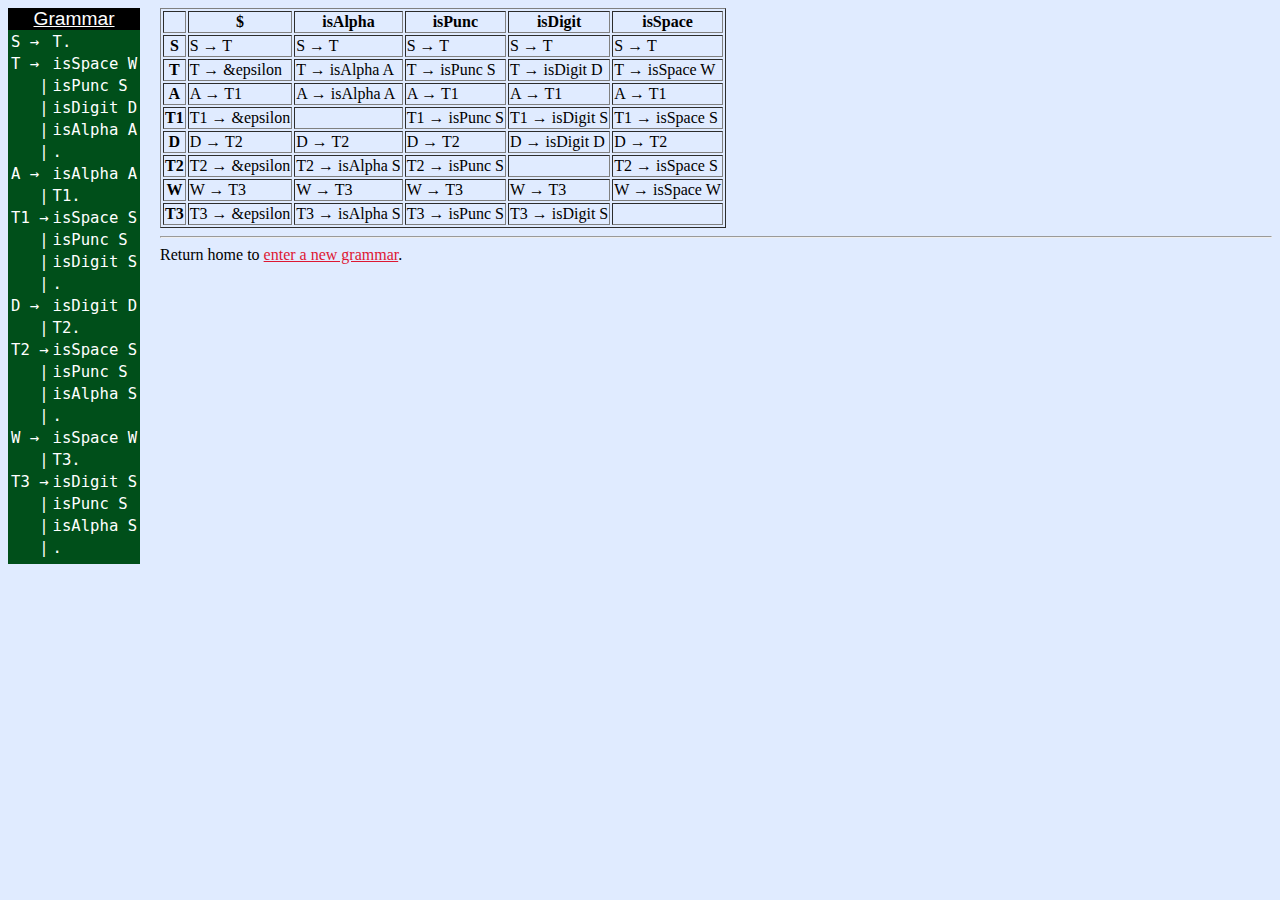
<file: LL(1) Parsing Table.html>
<html><head>
<meta http-equiv="content-type" content="text/html; charset=UTF-8">
<link href="LL(1)%20Parsing%20Table_files/default.css" title="default" rel="stylesheet" type="text/css">
<title>LL(1) Parsing Table</title>
</head>
<body>

<table class="grammar" align="left"><caption class="grammar"><a target="_top" href="http://smlweb.cpsc.ucalgary.ca/raw-grammar.php?grammar=S+-%3E+T.+%0AT+-%3E+isSpace+W%7CisPunc+S+%7CisDigit+D+%7CisAlpha+A+%7C.%0AA+-%3E+isAlpha+A%7CT1.%0AT1+-%3E+isSpace+S%7CisPunc+S%7CisDigit+S%7C.%0AD+-%3E+isDigit+D%7CT2.%0AT2+-%3E+isSpace+S%7CisPunc+S%7CisAlpha+S%7C.%0AW+-%3E+isSpace+W%7CT3.%0AT3+-%3E+isDigit+S%7CisPunc+S%7CisAlpha+S%7C.%0A%0A&amp;substs=">Grammar</a></caption><tbody><tr><td>
S →</td><td> T.</td></tr><tr><td> 
T →</td><td> isSpace W</td></tr><tr><td align="right">|</td><td>isPunc S </td></tr><tr><td align="right">|</td><td>isDigit D </td></tr><tr><td align="right">|</td><td>isAlpha A </td></tr><tr><td align="right">|</td><td>.</td></tr><tr><td>
A →</td><td> isAlpha A</td></tr><tr><td align="right">|</td><td>T1.</td></tr><tr><td>
T1 →</td><td> isSpace S</td></tr><tr><td align="right">|</td><td>isPunc S</td></tr><tr><td align="right">|</td><td>isDigit S</td></tr><tr><td align="right">|</td><td>.</td></tr><tr><td>
D →</td><td> isDigit D</td></tr><tr><td align="right">|</td><td>T2.</td></tr><tr><td>
T2 →</td><td> isSpace S</td></tr><tr><td align="right">|</td><td>isPunc S</td></tr><tr><td align="right">|</td><td>isAlpha S</td></tr><tr><td align="right">|</td><td>.</td></tr><tr><td>
W →</td><td> isSpace W</td></tr><tr><td align="right">|</td><td>T3.</td></tr><tr><td>
T3 →</td><td> isDigit S</td></tr><tr><td align="right">|</td><td>isPunc S</td></tr><tr><td align="right">|</td><td>isAlpha S</td></tr><tr><td align="right">|</td><td>.</td></tr><tr><td>

</td></tr></tbody></table><table class="parse_table" border="1">
<tbody><tr><td></td><th><terminal>$</terminal></th><th><terminal>isAlpha</terminal></th><th><terminal>isPunc</terminal></th><th><terminal>isDigit</terminal></th><th><terminal>isSpace</terminal></th></tr>
<tr><th><nonterm>S</nonterm></th>
<td><nonterm>S</nonterm> → <nonterm>T</nonterm></td>
<td><nonterm>S</nonterm> → <nonterm>T</nonterm></td>
<td><nonterm>S</nonterm> → <nonterm>T</nonterm></td>
<td><nonterm>S</nonterm> → <nonterm>T</nonterm></td>
<td><nonterm>S</nonterm> → <nonterm>T</nonterm></td>
</tr>
<tr><th><nonterm>T</nonterm></th>
<td><nonterm>T</nonterm> → &amp;epsilon</td>
<td><nonterm>T</nonterm> → <term>isAlpha</term> <nonterm>A</nonterm></td>
<td><nonterm>T</nonterm> → <term>isPunc</term> <nonterm>S</nonterm></td>
<td><nonterm>T</nonterm> → <term>isDigit</term> <nonterm>D</nonterm></td>
<td><nonterm>T</nonterm> → <term>isSpace</term> <nonterm>W</nonterm></td>
</tr>
<tr><th><nonterm>A</nonterm></th>
<td><nonterm>A</nonterm> → <nonterm>T1</nonterm></td>
<td><nonterm>A</nonterm> → <term>isAlpha</term> <nonterm>A</nonterm></td>
<td><nonterm>A</nonterm> → <nonterm>T1</nonterm></td>
<td><nonterm>A</nonterm> → <nonterm>T1</nonterm></td>
<td><nonterm>A</nonterm> → <nonterm>T1</nonterm></td>
</tr>
<tr><th><nonterm>T1</nonterm></th>
<td><nonterm>T1</nonterm> → &amp;epsilon</td>
<td>&nbsp;</td>
<td><nonterm>T1</nonterm> → <term>isPunc</term> <nonterm>S</nonterm></td>
<td><nonterm>T1</nonterm> → <term>isDigit</term> <nonterm>S</nonterm></td>
<td><nonterm>T1</nonterm> → <term>isSpace</term> <nonterm>S</nonterm></td>
</tr>
<tr><th><nonterm>D</nonterm></th>
<td><nonterm>D</nonterm> → <nonterm>T2</nonterm></td>
<td><nonterm>D</nonterm> → <nonterm>T2</nonterm></td>
<td><nonterm>D</nonterm> → <nonterm>T2</nonterm></td>
<td><nonterm>D</nonterm> → <term>isDigit</term> <nonterm>D</nonterm></td>
<td><nonterm>D</nonterm> → <nonterm>T2</nonterm></td>
</tr>
<tr><th><nonterm>T2</nonterm></th>
<td><nonterm>T2</nonterm> → &amp;epsilon</td>
<td><nonterm>T2</nonterm> → <term>isAlpha</term> <nonterm>S</nonterm></td>
<td><nonterm>T2</nonterm> → <term>isPunc</term> <nonterm>S</nonterm></td>
<td>&nbsp;</td>
<td><nonterm>T2</nonterm> → <term>isSpace</term> <nonterm>S</nonterm></td>
</tr>
<tr><th><nonterm>W</nonterm></th>
<td><nonterm>W</nonterm> → <nonterm>T3</nonterm></td>
<td><nonterm>W</nonterm> → <nonterm>T3</nonterm></td>
<td><nonterm>W</nonterm> → <nonterm>T3</nonterm></td>
<td><nonterm>W</nonterm> → <nonterm>T3</nonterm></td>
<td><nonterm>W</nonterm> → <term>isSpace</term> <nonterm>W</nonterm></td>
</tr>
<tr><th><nonterm>T3</nonterm></th>
<td><nonterm>T3</nonterm> → &amp;epsilon</td>
<td><nonterm>T3</nonterm> → <term>isAlpha</term> <nonterm>S</nonterm></td>
<td><nonterm>T3</nonterm> → <term>isPunc</term> <nonterm>S</nonterm></td>
<td><nonterm>T3</nonterm> → <term>isDigit</term> <nonterm>S</nonterm></td>
<td>&nbsp;</td>
</tr>
</tbody></table>
<hr>

Return home to <a target="_top" href="http://smlweb.cpsc.ucalgary.ca/start.html">enter a new grammar</a>.



</body></html>
</file>
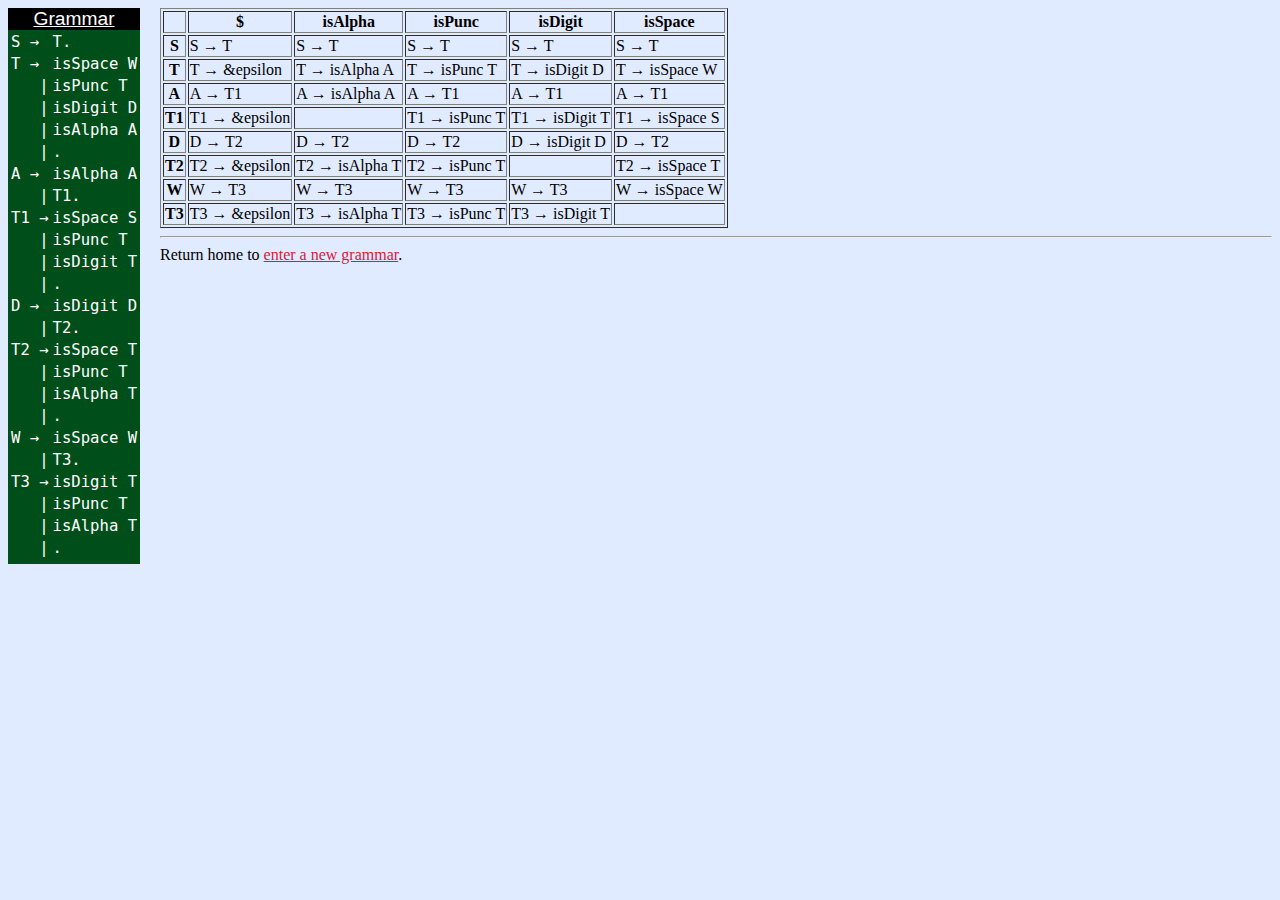
<file: LL(1) Parsing Table_v2.html>
<html><head>
<meta http-equiv="content-type" content="text/html; charset=UTF-8">
<link href="LL(1)%20Parsing%20Table_v2_files/default.css" title="default" rel="stylesheet" type="text/css">
<title>LL(1) Parsing Table</title>
</head>
<body>

<table class="grammar" align="left"><caption class="grammar"><a target="_top" href="http://smlweb.cpsc.ucalgary.ca/raw-grammar.php?grammar=S+-%3E+T.+%0AT+-%3E+isSpace+W+%7C+isPunc+T+%7CisDigit+D+%7CisAlpha+A+%7C.%0AA+-%3E+isAlpha+A%7CT1.%0AT1+-%3E+isSpace+S+%7C+isPunc+T+%7C+isDigit+T%7C.%0AD+-%3E+isDigit+D%7CT2.%0AT2+-%3E+isSpace+T+%7CisPunc+T+%7C+isAlpha+T%7C.%0AW+-%3E+isSpace+W%7CT3.%0AT3+-%3E+isDigit+T+%7C+isPunc+T+%7CisAlpha+T%7C.%0A%0A&amp;substs=">Grammar</a></caption><tbody><tr><td>
S →</td><td> T.</td></tr><tr><td> 
T →</td><td> isSpace W </td></tr><tr><td align="right">|</td><td> isPunc T </td></tr><tr><td align="right">|</td><td>isDigit D </td></tr><tr><td align="right">|</td><td>isAlpha A </td></tr><tr><td align="right">|</td><td>.</td></tr><tr><td>
A →</td><td> isAlpha A</td></tr><tr><td align="right">|</td><td>T1.</td></tr><tr><td>
T1 →</td><td> isSpace S </td></tr><tr><td align="right">|</td><td> isPunc T </td></tr><tr><td align="right">|</td><td> isDigit T</td></tr><tr><td align="right">|</td><td>.</td></tr><tr><td>
D →</td><td> isDigit D</td></tr><tr><td align="right">|</td><td>T2.</td></tr><tr><td>
T2 →</td><td> isSpace T </td></tr><tr><td align="right">|</td><td>isPunc T </td></tr><tr><td align="right">|</td><td> isAlpha T</td></tr><tr><td align="right">|</td><td>.</td></tr><tr><td>
W →</td><td> isSpace W</td></tr><tr><td align="right">|</td><td>T3.</td></tr><tr><td>
T3 →</td><td> isDigit T </td></tr><tr><td align="right">|</td><td> isPunc T </td></tr><tr><td align="right">|</td><td>isAlpha T</td></tr><tr><td align="right">|</td><td>.</td></tr><tr><td>

</td></tr></tbody></table><table class="parse_table" border="1">
<tbody><tr><td></td><th><terminal>$</terminal></th><th><terminal>isAlpha</terminal></th><th><terminal>isPunc</terminal></th><th><terminal>isDigit</terminal></th><th><terminal>isSpace</terminal></th></tr>
<tr><th><nonterm>S</nonterm></th>
<td><nonterm>S</nonterm> → <nonterm>T</nonterm></td>
<td><nonterm>S</nonterm> → <nonterm>T</nonterm></td>
<td><nonterm>S</nonterm> → <nonterm>T</nonterm></td>
<td><nonterm>S</nonterm> → <nonterm>T</nonterm></td>
<td><nonterm>S</nonterm> → <nonterm>T</nonterm></td>
</tr>
<tr><th><nonterm>T</nonterm></th>
<td><nonterm>T</nonterm> → &amp;epsilon</td>
<td><nonterm>T</nonterm> → <term>isAlpha</term> <nonterm>A</nonterm></td>
<td><nonterm>T</nonterm> → <term>isPunc</term> <nonterm>T</nonterm></td>
<td><nonterm>T</nonterm> → <term>isDigit</term> <nonterm>D</nonterm></td>
<td><nonterm>T</nonterm> → <term>isSpace</term> <nonterm>W</nonterm></td>
</tr>
<tr><th><nonterm>A</nonterm></th>
<td><nonterm>A</nonterm> → <nonterm>T1</nonterm></td>
<td><nonterm>A</nonterm> → <term>isAlpha</term> <nonterm>A</nonterm></td>
<td><nonterm>A</nonterm> → <nonterm>T1</nonterm></td>
<td><nonterm>A</nonterm> → <nonterm>T1</nonterm></td>
<td><nonterm>A</nonterm> → <nonterm>T1</nonterm></td>
</tr>
<tr><th><nonterm>T1</nonterm></th>
<td><nonterm>T1</nonterm> → &amp;epsilon</td>
<td>&nbsp;</td>
<td><nonterm>T1</nonterm> → <term>isPunc</term> <nonterm>T</nonterm></td>
<td><nonterm>T1</nonterm> → <term>isDigit</term> <nonterm>T</nonterm></td>
<td><nonterm>T1</nonterm> → <term>isSpace</term> <nonterm>S</nonterm></td>
</tr>
<tr><th><nonterm>D</nonterm></th>
<td><nonterm>D</nonterm> → <nonterm>T2</nonterm></td>
<td><nonterm>D</nonterm> → <nonterm>T2</nonterm></td>
<td><nonterm>D</nonterm> → <nonterm>T2</nonterm></td>
<td><nonterm>D</nonterm> → <term>isDigit</term> <nonterm>D</nonterm></td>
<td><nonterm>D</nonterm> → <nonterm>T2</nonterm></td>
</tr>
<tr><th><nonterm>T2</nonterm></th>
<td><nonterm>T2</nonterm> → &amp;epsilon</td>
<td><nonterm>T2</nonterm> → <term>isAlpha</term> <nonterm>T</nonterm></td>
<td><nonterm>T2</nonterm> → <term>isPunc</term> <nonterm>T</nonterm></td>
<td>&nbsp;</td>
<td><nonterm>T2</nonterm> → <term>isSpace</term> <nonterm>T</nonterm></td>
</tr>
<tr><th><nonterm>W</nonterm></th>
<td><nonterm>W</nonterm> → <nonterm>T3</nonterm></td>
<td><nonterm>W</nonterm> → <nonterm>T3</nonterm></td>
<td><nonterm>W</nonterm> → <nonterm>T3</nonterm></td>
<td><nonterm>W</nonterm> → <nonterm>T3</nonterm></td>
<td><nonterm>W</nonterm> → <term>isSpace</term> <nonterm>W</nonterm></td>
</tr>
<tr><th><nonterm>T3</nonterm></th>
<td><nonterm>T3</nonterm> → &amp;epsilon</td>
<td><nonterm>T3</nonterm> → <term>isAlpha</term> <nonterm>T</nonterm></td>
<td><nonterm>T3</nonterm> → <term>isPunc</term> <nonterm>T</nonterm></td>
<td><nonterm>T3</nonterm> → <term>isDigit</term> <nonterm>T</nonterm></td>
<td>&nbsp;</td>
</tr>
</tbody></table>
<hr>

Return home to <a target="_top" href="http://smlweb.cpsc.ucalgary.ca/start.html">enter a new grammar</a>.



</body></html>
</file>
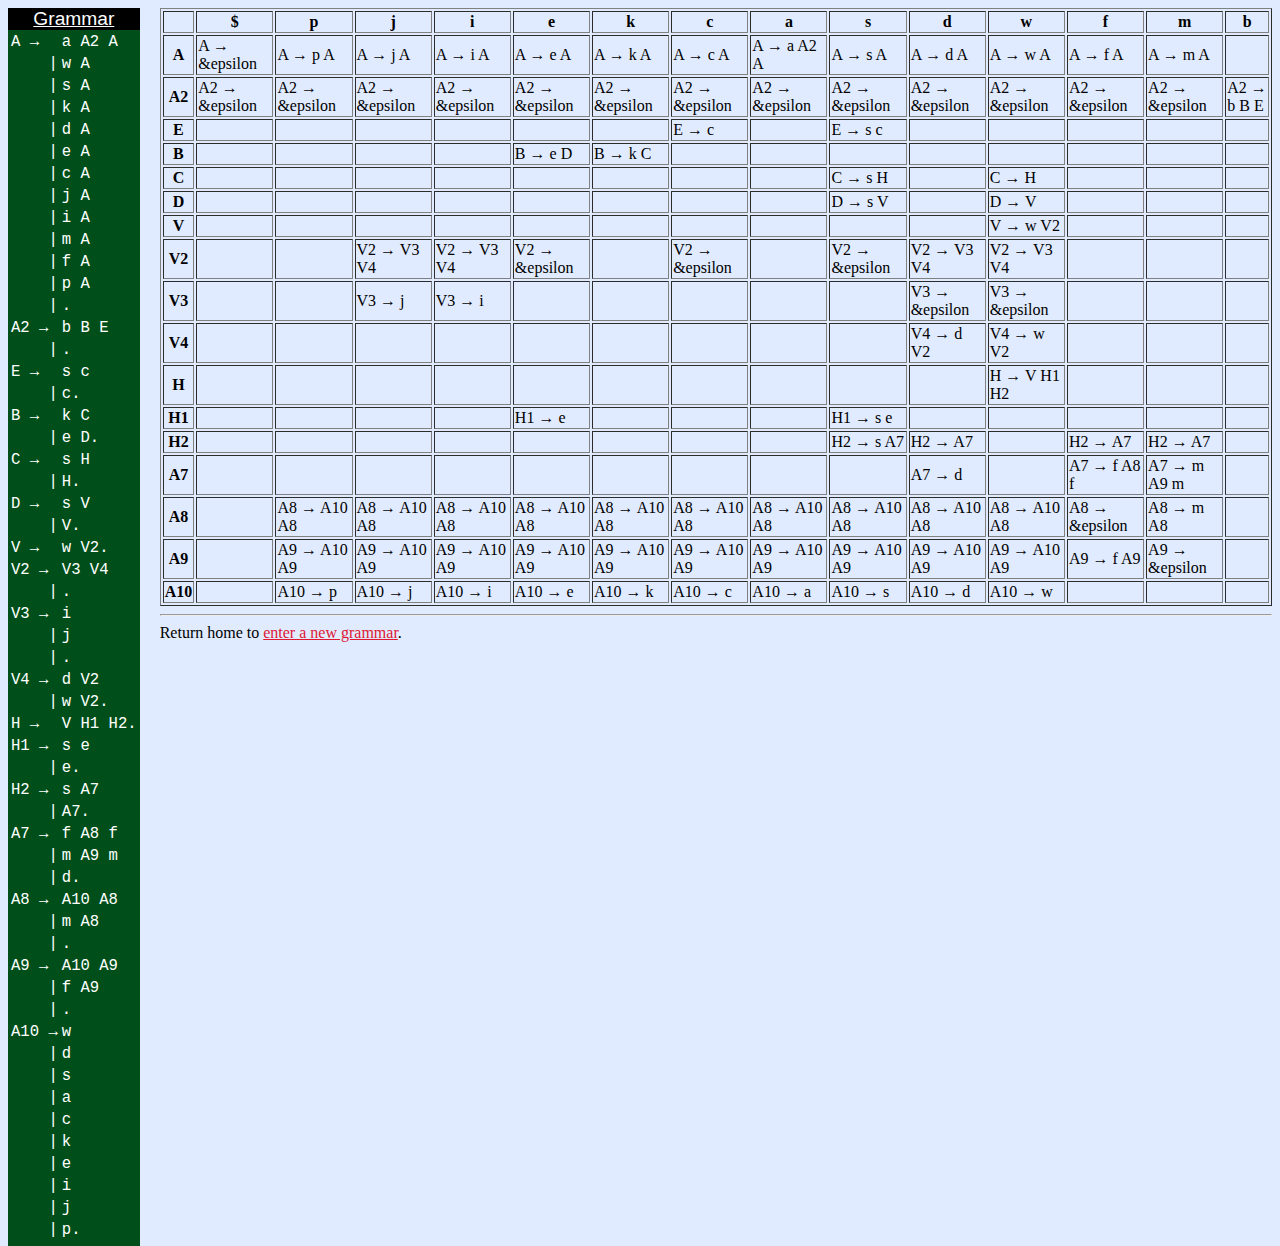
<file: LL(1) Parsing Table_v3.html>
<html><head>
<meta http-equiv="content-type" content="text/html; charset=UTF-8">
<link href="LL(1)%20Parsing%20Table_v3_files/default.css" title="default" rel="stylesheet" type="text/css">
<title>LL(1) Parsing Table</title>
</head>
<body>

<table class="grammar" align="left"><caption class="grammar"><a target="_top" href="http://smlweb.cpsc.ucalgary.ca/raw-grammar.php?grammar=A+-%3E+a+A2+A%7Cw+A%7Cs+A%7Ck+A%7Cd+A%7Ce+A%7Cc+A%7Cj+A%7Ci+A%7Cm+A%7Cf+A%7Cp+A%7C.%0AA2+-%3E+b+B+E%7C.%0AE+-%3E+s+c%7Cc.%0AB+-%3E+k+C+%7C+e+D.%0AC+-%3E+s+H+%7C+H.%0AD+-%3E+s+V+%7C+V.%0AV+-%3E+w+V2.%0AV2+-%3E+V3+V4%7C.%0AV3+-%3E+i+%7C+j+%7C.%0AV4+-%3E+d+V2+%7C+w+V2.%0AH+-%3E+V+H1+H2.%0AH1+-%3E+s+e%7Ce.%0AH2+-%3E+s+A7%7CA7.%0AA7+-%3E+f+A8+f+%7C+m+A9+m+%7C+d.%09%0AA8+-%3E+A10+A8%7Cm+A8%7C.%0AA9+-%3E+A10+A9%7Cf+A9%7C.%0AA10+-%3E+w+%7C+d+%7C+s+%7C+a+%7C+c+%7C+k+%7C+e+%7C+i+%7Cj+%7Cp.%0A&amp;substs=">Grammar</a></caption><tbody><tr><td>
A →</td><td> a A2 A</td></tr><tr><td align="right">|</td><td>w A</td></tr><tr><td align="right">|</td><td>s A</td></tr><tr><td align="right">|</td><td>k A</td></tr><tr><td align="right">|</td><td>d A</td></tr><tr><td align="right">|</td><td>e A</td></tr><tr><td align="right">|</td><td>c A</td></tr><tr><td align="right">|</td><td>j A</td></tr><tr><td align="right">|</td><td>i A</td></tr><tr><td align="right">|</td><td>m A</td></tr><tr><td align="right">|</td><td>f A</td></tr><tr><td align="right">|</td><td>p A</td></tr><tr><td align="right">|</td><td>.</td></tr><tr><td>
A2 →</td><td> b B E</td></tr><tr><td align="right">|</td><td>.</td></tr><tr><td>
E →</td><td> s c</td></tr><tr><td align="right">|</td><td>c.</td></tr><tr><td>
B →</td><td> k C </td></tr><tr><td align="right">|</td><td> e D.</td></tr><tr><td>
C →</td><td> s H </td></tr><tr><td align="right">|</td><td> H.</td></tr><tr><td>
D →</td><td> s V </td></tr><tr><td align="right">|</td><td> V.</td></tr><tr><td>
V →</td><td> w V2.</td></tr><tr><td>
V2 →</td><td> V3 V4</td></tr><tr><td align="right">|</td><td>.</td></tr><tr><td>
V3 →</td><td> i </td></tr><tr><td align="right">|</td><td> j </td></tr><tr><td align="right">|</td><td>.</td></tr><tr><td>
V4 →</td><td> d V2 </td></tr><tr><td align="right">|</td><td> w V2.</td></tr><tr><td>
H →</td><td> V H1 H2.</td></tr><tr><td>
H1 →</td><td> s e</td></tr><tr><td align="right">|</td><td>e.</td></tr><tr><td>
H2 →</td><td> s A7</td></tr><tr><td align="right">|</td><td>A7.</td></tr><tr><td>
A7 →</td><td> f A8 f </td></tr><tr><td align="right">|</td><td> m A9 m </td></tr><tr><td align="right">|</td><td> d.</td></tr><tr><td>	
A8 →</td><td> A10 A8</td></tr><tr><td align="right">|</td><td>m A8</td></tr><tr><td align="right">|</td><td>.</td></tr><tr><td>
A9 →</td><td> A10 A9</td></tr><tr><td align="right">|</td><td>f A9</td></tr><tr><td align="right">|</td><td>.</td></tr><tr><td>
A10 →</td><td> w </td></tr><tr><td align="right">|</td><td> d </td></tr><tr><td align="right">|</td><td> s </td></tr><tr><td align="right">|</td><td> a </td></tr><tr><td align="right">|</td><td> c </td></tr><tr><td align="right">|</td><td> k </td></tr><tr><td align="right">|</td><td> e </td></tr><tr><td align="right">|</td><td> i </td></tr><tr><td align="right">|</td><td>j </td></tr><tr><td align="right">|</td><td>p.</td></tr><tr><td>
</td></tr></tbody></table><table class="parse_table" border="1">
<tbody><tr><td></td><th><terminal>$</terminal></th><th><terminal>p</terminal></th><th><terminal>j</terminal></th><th><terminal>i</terminal></th><th><terminal>e</terminal></th><th><terminal>k</terminal></th><th><terminal>c</terminal></th><th><terminal>a</terminal></th><th><terminal>s</terminal></th><th><terminal>d</terminal></th><th><terminal>w</terminal></th><th><terminal>f</terminal></th><th><terminal>m</terminal></th><th><terminal>b</terminal></th></tr>
<tr><th><nonterm>A</nonterm></th>
<td><nonterm>A</nonterm> → &amp;epsilon</td>
<td><nonterm>A</nonterm> → <term>p</term> <nonterm>A</nonterm></td>
<td><nonterm>A</nonterm> → <term>j</term> <nonterm>A</nonterm></td>
<td><nonterm>A</nonterm> → <term>i</term> <nonterm>A</nonterm></td>
<td><nonterm>A</nonterm> → <term>e</term> <nonterm>A</nonterm></td>
<td><nonterm>A</nonterm> → <term>k</term> <nonterm>A</nonterm></td>
<td><nonterm>A</nonterm> → <term>c</term> <nonterm>A</nonterm></td>
<td><nonterm>A</nonterm> → <term>a</term> <nonterm>A2</nonterm> <nonterm>A</nonterm></td>
<td><nonterm>A</nonterm> → <term>s</term> <nonterm>A</nonterm></td>
<td><nonterm>A</nonterm> → <term>d</term> <nonterm>A</nonterm></td>
<td><nonterm>A</nonterm> → <term>w</term> <nonterm>A</nonterm></td>
<td><nonterm>A</nonterm> → <term>f</term> <nonterm>A</nonterm></td>
<td><nonterm>A</nonterm> → <term>m</term> <nonterm>A</nonterm></td>
<td>&nbsp;</td>
</tr>
<tr><th><nonterm>A2</nonterm></th>
<td><nonterm>A2</nonterm> → &amp;epsilon</td>
<td><nonterm>A2</nonterm> → &amp;epsilon</td>
<td><nonterm>A2</nonterm> → &amp;epsilon</td>
<td><nonterm>A2</nonterm> → &amp;epsilon</td>
<td><nonterm>A2</nonterm> → &amp;epsilon</td>
<td><nonterm>A2</nonterm> → &amp;epsilon</td>
<td><nonterm>A2</nonterm> → &amp;epsilon</td>
<td><nonterm>A2</nonterm> → &amp;epsilon</td>
<td><nonterm>A2</nonterm> → &amp;epsilon</td>
<td><nonterm>A2</nonterm> → &amp;epsilon</td>
<td><nonterm>A2</nonterm> → &amp;epsilon</td>
<td><nonterm>A2</nonterm> → &amp;epsilon</td>
<td><nonterm>A2</nonterm> → &amp;epsilon</td>
<td><nonterm>A2</nonterm> → <term>b</term> <nonterm>B</nonterm> <nonterm>E</nonterm></td>
</tr>
<tr><th><nonterm>E</nonterm></th>
<td>&nbsp;</td>
<td>&nbsp;</td>
<td>&nbsp;</td>
<td>&nbsp;</td>
<td>&nbsp;</td>
<td>&nbsp;</td>
<td><nonterm>E</nonterm> → <term>c</term></td>
<td>&nbsp;</td>
<td><nonterm>E</nonterm> → <term>s</term> <term>c</term></td>
<td>&nbsp;</td>
<td>&nbsp;</td>
<td>&nbsp;</td>
<td>&nbsp;</td>
<td>&nbsp;</td>
</tr>
<tr><th><nonterm>B</nonterm></th>
<td>&nbsp;</td>
<td>&nbsp;</td>
<td>&nbsp;</td>
<td>&nbsp;</td>
<td><nonterm>B</nonterm> → <term>e</term> <nonterm>D</nonterm></td>
<td><nonterm>B</nonterm> → <term>k</term> <nonterm>C</nonterm></td>
<td>&nbsp;</td>
<td>&nbsp;</td>
<td>&nbsp;</td>
<td>&nbsp;</td>
<td>&nbsp;</td>
<td>&nbsp;</td>
<td>&nbsp;</td>
<td>&nbsp;</td>
</tr>
<tr><th><nonterm>C</nonterm></th>
<td>&nbsp;</td>
<td>&nbsp;</td>
<td>&nbsp;</td>
<td>&nbsp;</td>
<td>&nbsp;</td>
<td>&nbsp;</td>
<td>&nbsp;</td>
<td>&nbsp;</td>
<td><nonterm>C</nonterm> → <term>s</term> <nonterm>H</nonterm></td>
<td>&nbsp;</td>
<td><nonterm>C</nonterm> → <nonterm>H</nonterm></td>
<td>&nbsp;</td>
<td>&nbsp;</td>
<td>&nbsp;</td>
</tr>
<tr><th><nonterm>D</nonterm></th>
<td>&nbsp;</td>
<td>&nbsp;</td>
<td>&nbsp;</td>
<td>&nbsp;</td>
<td>&nbsp;</td>
<td>&nbsp;</td>
<td>&nbsp;</td>
<td>&nbsp;</td>
<td><nonterm>D</nonterm> → <term>s</term> <nonterm>V</nonterm></td>
<td>&nbsp;</td>
<td><nonterm>D</nonterm> → <nonterm>V</nonterm></td>
<td>&nbsp;</td>
<td>&nbsp;</td>
<td>&nbsp;</td>
</tr>
<tr><th><nonterm>V</nonterm></th>
<td>&nbsp;</td>
<td>&nbsp;</td>
<td>&nbsp;</td>
<td>&nbsp;</td>
<td>&nbsp;</td>
<td>&nbsp;</td>
<td>&nbsp;</td>
<td>&nbsp;</td>
<td>&nbsp;</td>
<td>&nbsp;</td>
<td><nonterm>V</nonterm> → <term>w</term> <nonterm>V2</nonterm></td>
<td>&nbsp;</td>
<td>&nbsp;</td>
<td>&nbsp;</td>
</tr>
<tr><th><nonterm>V2</nonterm></th>
<td>&nbsp;</td>
<td>&nbsp;</td>
<td><nonterm>V2</nonterm> → <nonterm>V3</nonterm> <nonterm>V4</nonterm></td>
<td><nonterm>V2</nonterm> → <nonterm>V3</nonterm> <nonterm>V4</nonterm></td>
<td><nonterm>V2</nonterm> → &amp;epsilon</td>
<td>&nbsp;</td>
<td><nonterm>V2</nonterm> → &amp;epsilon</td>
<td>&nbsp;</td>
<td><nonterm>V2</nonterm> → &amp;epsilon</td>
<td><nonterm>V2</nonterm> → <nonterm>V3</nonterm> <nonterm>V4</nonterm></td>
<td><nonterm>V2</nonterm> → <nonterm>V3</nonterm> <nonterm>V4</nonterm></td>
<td>&nbsp;</td>
<td>&nbsp;</td>
<td>&nbsp;</td>
</tr>
<tr><th><nonterm>V3</nonterm></th>
<td>&nbsp;</td>
<td>&nbsp;</td>
<td><nonterm>V3</nonterm> → <term>j</term></td>
<td><nonterm>V3</nonterm> → <term>i</term></td>
<td>&nbsp;</td>
<td>&nbsp;</td>
<td>&nbsp;</td>
<td>&nbsp;</td>
<td>&nbsp;</td>
<td><nonterm>V3</nonterm> → &amp;epsilon</td>
<td><nonterm>V3</nonterm> → &amp;epsilon</td>
<td>&nbsp;</td>
<td>&nbsp;</td>
<td>&nbsp;</td>
</tr>
<tr><th><nonterm>V4</nonterm></th>
<td>&nbsp;</td>
<td>&nbsp;</td>
<td>&nbsp;</td>
<td>&nbsp;</td>
<td>&nbsp;</td>
<td>&nbsp;</td>
<td>&nbsp;</td>
<td>&nbsp;</td>
<td>&nbsp;</td>
<td><nonterm>V4</nonterm> → <term>d</term> <nonterm>V2</nonterm></td>
<td><nonterm>V4</nonterm> → <term>w</term> <nonterm>V2</nonterm></td>
<td>&nbsp;</td>
<td>&nbsp;</td>
<td>&nbsp;</td>
</tr>
<tr><th><nonterm>H</nonterm></th>
<td>&nbsp;</td>
<td>&nbsp;</td>
<td>&nbsp;</td>
<td>&nbsp;</td>
<td>&nbsp;</td>
<td>&nbsp;</td>
<td>&nbsp;</td>
<td>&nbsp;</td>
<td>&nbsp;</td>
<td>&nbsp;</td>
<td><nonterm>H</nonterm> → <nonterm>V</nonterm> <nonterm>H1</nonterm> <nonterm>H2</nonterm></td>
<td>&nbsp;</td>
<td>&nbsp;</td>
<td>&nbsp;</td>
</tr>
<tr><th><nonterm>H1</nonterm></th>
<td>&nbsp;</td>
<td>&nbsp;</td>
<td>&nbsp;</td>
<td>&nbsp;</td>
<td><nonterm>H1</nonterm> → <term>e</term></td>
<td>&nbsp;</td>
<td>&nbsp;</td>
<td>&nbsp;</td>
<td><nonterm>H1</nonterm> → <term>s</term> <term>e</term></td>
<td>&nbsp;</td>
<td>&nbsp;</td>
<td>&nbsp;</td>
<td>&nbsp;</td>
<td>&nbsp;</td>
</tr>
<tr><th><nonterm>H2</nonterm></th>
<td>&nbsp;</td>
<td>&nbsp;</td>
<td>&nbsp;</td>
<td>&nbsp;</td>
<td>&nbsp;</td>
<td>&nbsp;</td>
<td>&nbsp;</td>
<td>&nbsp;</td>
<td><nonterm>H2</nonterm> → <term>s</term> <nonterm>A7</nonterm></td>
<td><nonterm>H2</nonterm> → <nonterm>A7</nonterm></td>
<td>&nbsp;</td>
<td><nonterm>H2</nonterm> → <nonterm>A7</nonterm></td>
<td><nonterm>H2</nonterm> → <nonterm>A7</nonterm></td>
<td>&nbsp;</td>
</tr>
<tr><th><nonterm>A7</nonterm></th>
<td>&nbsp;</td>
<td>&nbsp;</td>
<td>&nbsp;</td>
<td>&nbsp;</td>
<td>&nbsp;</td>
<td>&nbsp;</td>
<td>&nbsp;</td>
<td>&nbsp;</td>
<td>&nbsp;</td>
<td><nonterm>A7</nonterm> → <term>d</term></td>
<td>&nbsp;</td>
<td><nonterm>A7</nonterm> → <term>f</term> <nonterm>A8</nonterm> <term>f</term></td>
<td><nonterm>A7</nonterm> → <term>m</term> <nonterm>A9</nonterm> <term>m</term></td>
<td>&nbsp;</td>
</tr>
<tr><th><nonterm>A8</nonterm></th>
<td>&nbsp;</td>
<td><nonterm>A8</nonterm> → <nonterm>A10</nonterm> <nonterm>A8</nonterm></td>
<td><nonterm>A8</nonterm> → <nonterm>A10</nonterm> <nonterm>A8</nonterm></td>
<td><nonterm>A8</nonterm> → <nonterm>A10</nonterm> <nonterm>A8</nonterm></td>
<td><nonterm>A8</nonterm> → <nonterm>A10</nonterm> <nonterm>A8</nonterm></td>
<td><nonterm>A8</nonterm> → <nonterm>A10</nonterm> <nonterm>A8</nonterm></td>
<td><nonterm>A8</nonterm> → <nonterm>A10</nonterm> <nonterm>A8</nonterm></td>
<td><nonterm>A8</nonterm> → <nonterm>A10</nonterm> <nonterm>A8</nonterm></td>
<td><nonterm>A8</nonterm> → <nonterm>A10</nonterm> <nonterm>A8</nonterm></td>
<td><nonterm>A8</nonterm> → <nonterm>A10</nonterm> <nonterm>A8</nonterm></td>
<td><nonterm>A8</nonterm> → <nonterm>A10</nonterm> <nonterm>A8</nonterm></td>
<td><nonterm>A8</nonterm> → &amp;epsilon</td>
<td><nonterm>A8</nonterm> → <term>m</term> <nonterm>A8</nonterm></td>
<td>&nbsp;</td>
</tr>
<tr><th><nonterm>A9</nonterm></th>
<td>&nbsp;</td>
<td><nonterm>A9</nonterm> → <nonterm>A10</nonterm> <nonterm>A9</nonterm></td>
<td><nonterm>A9</nonterm> → <nonterm>A10</nonterm> <nonterm>A9</nonterm></td>
<td><nonterm>A9</nonterm> → <nonterm>A10</nonterm> <nonterm>A9</nonterm></td>
<td><nonterm>A9</nonterm> → <nonterm>A10</nonterm> <nonterm>A9</nonterm></td>
<td><nonterm>A9</nonterm> → <nonterm>A10</nonterm> <nonterm>A9</nonterm></td>
<td><nonterm>A9</nonterm> → <nonterm>A10</nonterm> <nonterm>A9</nonterm></td>
<td><nonterm>A9</nonterm> → <nonterm>A10</nonterm> <nonterm>A9</nonterm></td>
<td><nonterm>A9</nonterm> → <nonterm>A10</nonterm> <nonterm>A9</nonterm></td>
<td><nonterm>A9</nonterm> → <nonterm>A10</nonterm> <nonterm>A9</nonterm></td>
<td><nonterm>A9</nonterm> → <nonterm>A10</nonterm> <nonterm>A9</nonterm></td>
<td><nonterm>A9</nonterm> → <term>f</term> <nonterm>A9</nonterm></td>
<td><nonterm>A9</nonterm> → &amp;epsilon</td>
<td>&nbsp;</td>
</tr>
<tr><th><nonterm>A10</nonterm></th>
<td>&nbsp;</td>
<td><nonterm>A10</nonterm> → <term>p</term></td>
<td><nonterm>A10</nonterm> → <term>j</term></td>
<td><nonterm>A10</nonterm> → <term>i</term></td>
<td><nonterm>A10</nonterm> → <term>e</term></td>
<td><nonterm>A10</nonterm> → <term>k</term></td>
<td><nonterm>A10</nonterm> → <term>c</term></td>
<td><nonterm>A10</nonterm> → <term>a</term></td>
<td><nonterm>A10</nonterm> → <term>s</term></td>
<td><nonterm>A10</nonterm> → <term>d</term></td>
<td><nonterm>A10</nonterm> → <term>w</term></td>
<td>&nbsp;</td>
<td>&nbsp;</td>
<td>&nbsp;</td>
</tr>
</tbody></table>
<hr>

Return home to <a target="_top" href="http://smlweb.cpsc.ucalgary.ca/start.html">enter a new grammar</a>.



</body></html>
</file>
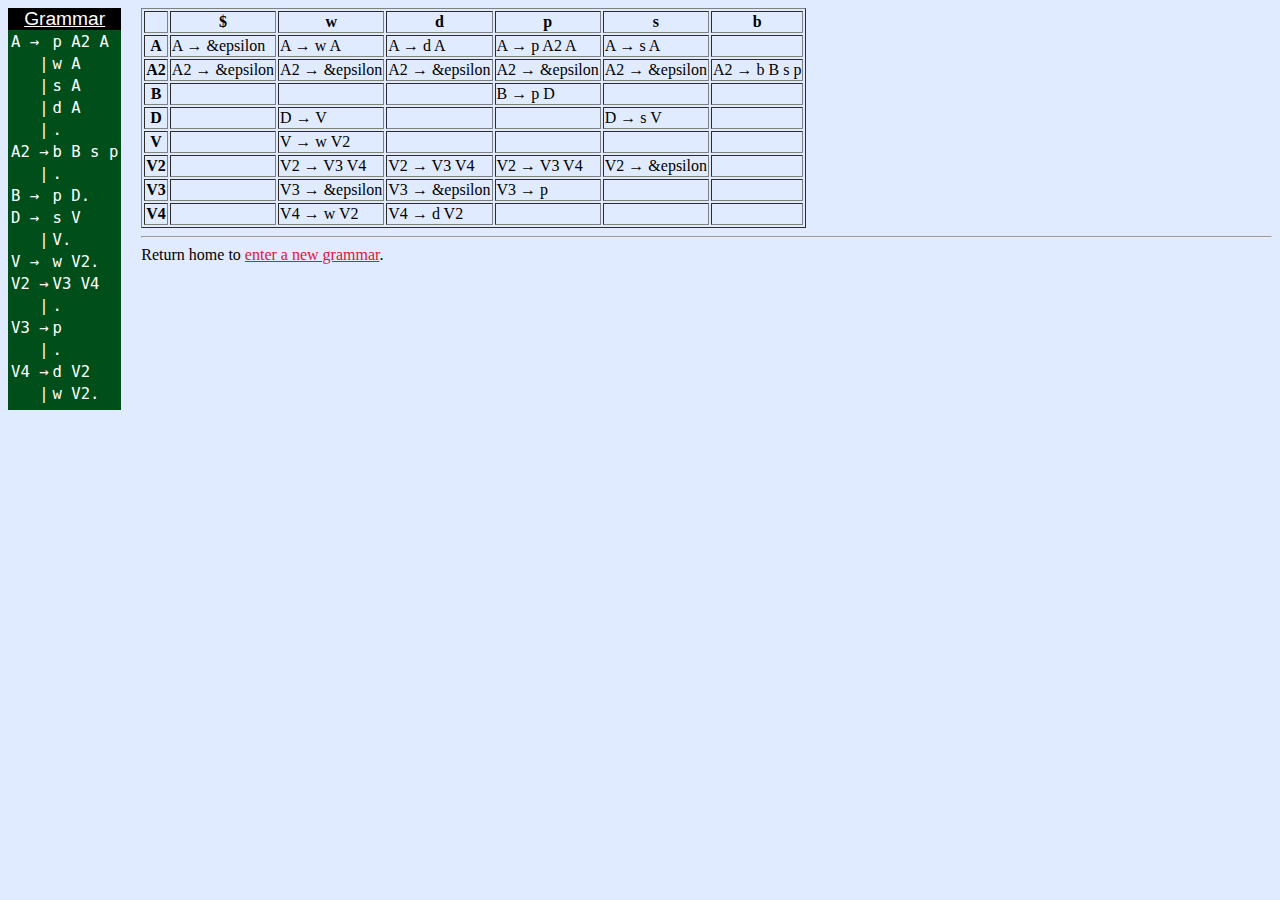
<file: Template Simple LL(1) Parsing Table.html>
<html><head>
<meta http-equiv="content-type" content="text/html; charset=UTF-8">
<link href="Template%20Simple%20LL(1)%20Parsing%20Table_files/default.css" title="default" rel="stylesheet" type="text/css">
<title>LL(1) Parsing Table</title>
</head>
<body>

<table class="grammar" align="left"><caption class="grammar"><a target="_top" href="http://smlweb.cpsc.ucalgary.ca/raw-grammar.php?grammar=A+-%3E+p+A2+A%7Cw+A%7Cs+A%7Cd+A%7C.%0AA2+-%3E+b+B+s+p%7C.%0AB+-%3E+p+D.%0AD+-%3E+s+V+%7C+V.%0AV+-%3E+w+V2.%0AV2+-%3E+V3+V4%7C.%0AV3+-%3E+p+%7C.%0AV4+-%3E+d+V2+%7C+w+V2.%0A%0A&amp;substs=">Grammar</a></caption><tbody><tr><td>
A →</td><td> p A2 A</td></tr><tr><td align="right">|</td><td>w A</td></tr><tr><td align="right">|</td><td>s A</td></tr><tr><td align="right">|</td><td>d A</td></tr><tr><td align="right">|</td><td>.</td></tr><tr><td>
A2 →</td><td> b B s p</td></tr><tr><td align="right">|</td><td>.</td></tr><tr><td>
B →</td><td> p D.</td></tr><tr><td>
D →</td><td> s V </td></tr><tr><td align="right">|</td><td> V.</td></tr><tr><td>
V →</td><td> w V2.</td></tr><tr><td>
V2 →</td><td> V3 V4</td></tr><tr><td align="right">|</td><td>.</td></tr><tr><td>
V3 →</td><td> p </td></tr><tr><td align="right">|</td><td>.</td></tr><tr><td>
V4 →</td><td> d V2 </td></tr><tr><td align="right">|</td><td> w V2.</td></tr><tr><td>

</td></tr></tbody></table><table class="parse_table" border="1">
<tbody><tr><td></td><th><terminal>$</terminal></th><th><terminal>w</terminal></th><th><terminal>d</terminal></th><th><terminal>p</terminal></th><th><terminal>s</terminal></th><th><terminal>b</terminal></th></tr>
<tr><th><nonterm>A</nonterm></th>
<td><nonterm>A</nonterm> → &amp;epsilon</td>
<td><nonterm>A</nonterm> → <term>w</term> <nonterm>A</nonterm></td>
<td><nonterm>A</nonterm> → <term>d</term> <nonterm>A</nonterm></td>
<td><nonterm>A</nonterm> → <term>p</term> <nonterm>A2</nonterm> <nonterm>A</nonterm></td>
<td><nonterm>A</nonterm> → <term>s</term> <nonterm>A</nonterm></td>
<td>&nbsp;</td>
</tr>
<tr><th><nonterm>A2</nonterm></th>
<td><nonterm>A2</nonterm> → &amp;epsilon</td>
<td><nonterm>A2</nonterm> → &amp;epsilon</td>
<td><nonterm>A2</nonterm> → &amp;epsilon</td>
<td><nonterm>A2</nonterm> → &amp;epsilon</td>
<td><nonterm>A2</nonterm> → &amp;epsilon</td>
<td><nonterm>A2</nonterm> → <term>b</term> <nonterm>B</nonterm> <term>s</term> <term>p</term></td>
</tr>
<tr><th><nonterm>B</nonterm></th>
<td>&nbsp;</td>
<td>&nbsp;</td>
<td>&nbsp;</td>
<td><nonterm>B</nonterm> → <term>p</term> <nonterm>D</nonterm></td>
<td>&nbsp;</td>
<td>&nbsp;</td>
</tr>
<tr><th><nonterm>D</nonterm></th>
<td>&nbsp;</td>
<td><nonterm>D</nonterm> → <nonterm>V</nonterm></td>
<td>&nbsp;</td>
<td>&nbsp;</td>
<td><nonterm>D</nonterm> → <term>s</term> <nonterm>V</nonterm></td>
<td>&nbsp;</td>
</tr>
<tr><th><nonterm>V</nonterm></th>
<td>&nbsp;</td>
<td><nonterm>V</nonterm> → <term>w</term> <nonterm>V2</nonterm></td>
<td>&nbsp;</td>
<td>&nbsp;</td>
<td>&nbsp;</td>
<td>&nbsp;</td>
</tr>
<tr><th><nonterm>V2</nonterm></th>
<td>&nbsp;</td>
<td><nonterm>V2</nonterm> → <nonterm>V3</nonterm> <nonterm>V4</nonterm></td>
<td><nonterm>V2</nonterm> → <nonterm>V3</nonterm> <nonterm>V4</nonterm></td>
<td><nonterm>V2</nonterm> → <nonterm>V3</nonterm> <nonterm>V4</nonterm></td>
<td><nonterm>V2</nonterm> → &amp;epsilon</td>
<td>&nbsp;</td>
</tr>
<tr><th><nonterm>V3</nonterm></th>
<td>&nbsp;</td>
<td><nonterm>V3</nonterm> → &amp;epsilon</td>
<td><nonterm>V3</nonterm> → &amp;epsilon</td>
<td><nonterm>V3</nonterm> → <term>p</term></td>
<td>&nbsp;</td>
<td>&nbsp;</td>
</tr>
<tr><th><nonterm>V4</nonterm></th>
<td>&nbsp;</td>
<td><nonterm>V4</nonterm> → <term>w</term> <nonterm>V2</nonterm></td>
<td><nonterm>V4</nonterm> → <term>d</term> <nonterm>V2</nonterm></td>
<td>&nbsp;</td>
<td>&nbsp;</td>
<td>&nbsp;</td>
</tr>
</tbody></table>
<hr>

Return home to <a target="_top" href="http://smlweb.cpsc.ucalgary.ca/start.html">enter a new grammar</a>.



</body></html>
</file>
